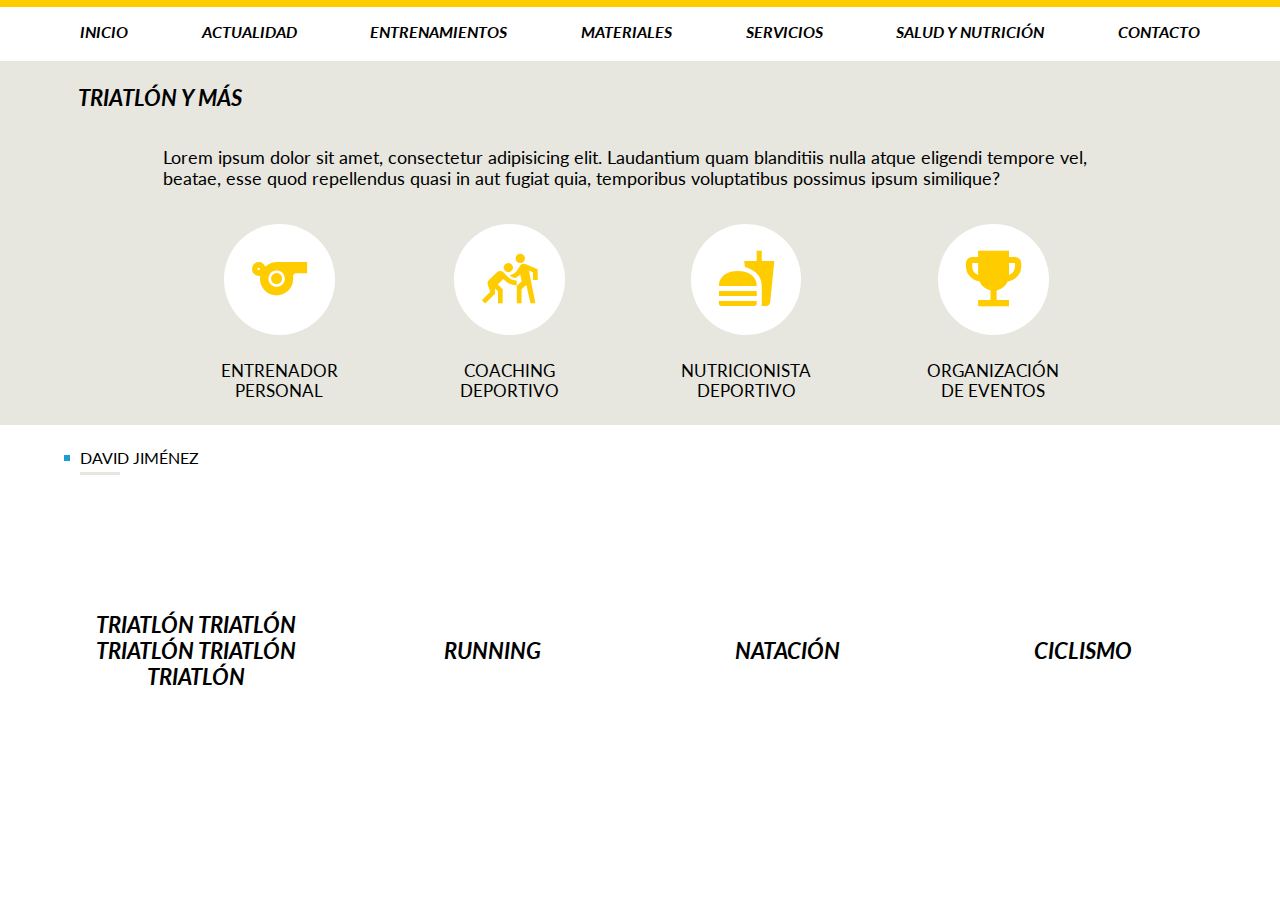
<file: index.html>
<!DOCTYPE html>
<html lang="en">
<head>
	<meta charset="UTF-8">
	<meta name="viewport" content="width=device-width, initial-scale=1.0">
	<link href='https://fonts.googleapis.com/css?family=Lato:400,700,700italic' rel='stylesheet' type='text/css'>
	<link rel="stylesheet" type="text/css" href="css/DianaCSSNormalize.css">
	<link rel="stylesheet" type="text/css" href="css/styles.css">
	<title>Ejercicio de ejemplo con Icomoon</title>
</head>
<body>

	<nav>
	  <ul>
	    <li><a href="">Inicio</a></li>
	    <li><a href="">Actualidad</a></li>
	    <li><a href="">Entrenamientos</a></li>
	    <li><a href="">Materiales</a></li>
	    <li><a href="">Servicios</a></li>
	    <li><a href="">Salud y nutrición</a></li>
	    <li><a href="">Contacto</a></li>
	  </ul>
	</nav>
	
	<main>
	  <section class="services">
	    <div class="wrapper">
	      <h2 class="section__title">Triatlón y más</h2>
	      <div class="excerpt">Lorem ipsum dolor sit amet, consectetur adipisicing elit. Laudantium quam blanditiis nulla atque eligendi tempore vel, beatae, esse quod repellendus quasi in aut fugiat quia, temporibus voluptatibus possimus ipsum similique?</div>
	      <div class="services__container">
	        <div class="service">
	          <div class="container-icon">
	            <span class="icon-sports"></span>
	          </div>
	          <div class="service__name">Entrenador<br>personal</div>
	        </div>
	        <div class="service">
	          <div class="container-icon">
	            <span class="icon-sports_kabaddi"></span>
	          </div>
	          <div class="service__name">Coaching<br>deportivo</div>
	        </div>
	        <div class="service">
	          <div class="container-icon">
	            <span class="icon-fastfood"></span>
	          </div>
	          <div class="service__name">Nutricionista<br>deportivo</div>
	        </div>
	        <div class="service">
	          <div class="container-icon">
	            <span class="icon-emoji_events"></span>
	          </div>
	          <div class="service__name">Organización<br>de eventos</div>
	        </div>
	      </div>
	    </div>
	  </section> 
	  
	  <section class="disciplines wrapper">
	      <div class="author">David Jiménez</div>
				<div class="disciplines__container">
					<div class="discipline triatlon">
						<a class="discipline__name" href="">Triatlón Triatlón Triatlón Triatlón Triatlón</a>
					</div>
					<div class="discipline running">
						<a class="discipline__name" href="">Running</a>
					</div>
					<div class="discipline natacion">
						<a class="discipline__name" href="">Natación</a>
					</div>
					<div class="discipline ciclismo">
						<a class="discipline__name" href="">Ciclismo</a>
					</div>
				</div>
			</section>
	</main>
	
</body>
</html>
</file>
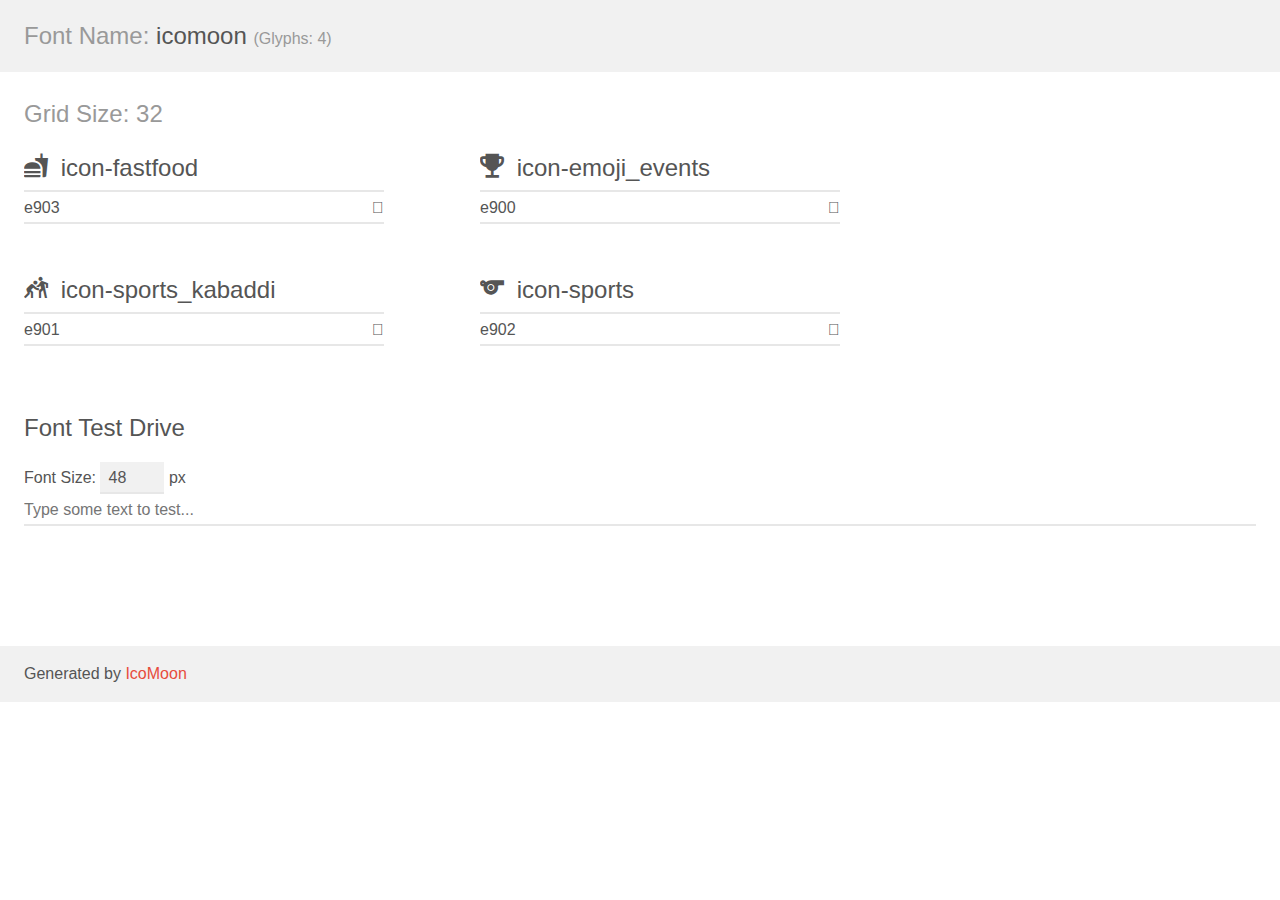
<file: icomoon(original)/demo.html>
<!doctype html>
<html>
<head>
    <meta charset="utf-8">
    <title>IcoMoon Demo</title>
    <meta name="description" content="An Icon Font Generated By IcoMoon.io">
    <meta name="viewport" content="width=device-width, initial-scale=1">
    <link rel="stylesheet" href="demo-files/demo.css">
    <link rel="stylesheet" href="style.css"></head>
<body>
    <div class="bgc1 clearfix">
        <h1 class="mhmm mvm"><span class="fgc1">Font Name:</span> icomoon <small class="fgc1">(Glyphs:&nbsp;4)</small></h1>
    </div>
    <div class="clearfix mhl ptl">
        <h1 class="mvm mtn fgc1">Grid Size: 32</h1>
        <div class="glyph fs1">
            <div class="clearfix bshadow0 pbs">
                <span class="icon-fastfood"></span>
                <span class="mls"> icon-fastfood</span>
            </div>
            <fieldset class="fs0 size1of1 clearfix hidden-false">
                <input type="text" readonly value="e903" class="unit size1of2" />
                <input type="text" maxlength="1" readonly value="&#xe903;" class="unitRight size1of2 talign-right" />
            </fieldset>
            <div class="fs0 bshadow0 clearfix hidden-true">
                <span class="unit pvs fgc1">liga: </span>
                <input type="text" readonly value="" class="liga unitRight" />
            </div>
        </div>
        <div class="glyph fs1">
            <div class="clearfix bshadow0 pbs">
                <span class="icon-emoji_events"></span>
                <span class="mls"> icon-emoji_events</span>
            </div>
            <fieldset class="fs0 size1of1 clearfix hidden-false">
                <input type="text" readonly value="e900" class="unit size1of2" />
                <input type="text" maxlength="1" readonly value="&#xe900;" class="unitRight size1of2 talign-right" />
            </fieldset>
            <div class="fs0 bshadow0 clearfix hidden-true">
                <span class="unit pvs fgc1">liga: </span>
                <input type="text" readonly value="" class="liga unitRight" />
            </div>
        </div>
        <div class="glyph fs1">
            <div class="clearfix bshadow0 pbs">
                <span class="icon-sports_kabaddi"></span>
                <span class="mls"> icon-sports_kabaddi</span>
            </div>
            <fieldset class="fs0 size1of1 clearfix hidden-false">
                <input type="text" readonly value="e901" class="unit size1of2" />
                <input type="text" maxlength="1" readonly value="&#xe901;" class="unitRight size1of2 talign-right" />
            </fieldset>
            <div class="fs0 bshadow0 clearfix hidden-true">
                <span class="unit pvs fgc1">liga: </span>
                <input type="text" readonly value="" class="liga unitRight" />
            </div>
        </div>
        <div class="glyph fs1">
            <div class="clearfix bshadow0 pbs">
                <span class="icon-sports"></span>
                <span class="mls"> icon-sports</span>
            </div>
            <fieldset class="fs0 size1of1 clearfix hidden-false">
                <input type="text" readonly value="e902" class="unit size1of2" />
                <input type="text" maxlength="1" readonly value="&#xe902;" class="unitRight size1of2 talign-right" />
            </fieldset>
            <div class="fs0 bshadow0 clearfix hidden-true">
                <span class="unit pvs fgc1">liga: </span>
                <input type="text" readonly value="" class="liga unitRight" />
            </div>
        </div>
    </div>

    <!--[if gt IE 8]><!-->
    <div class="mhl clearfix mbl">
        <h1>Font Test Drive</h1>
        <label>
            Font Size: <input id="fontSize" type="number" class="textbox0 mbm"
            min="8" value="48" />
            px
        </label>
        <input id="testText" type="text" class="phl size1of1 mvl"
        placeholder="Type some text to test..." value=""/>
        <div id="testDrive" class="icon-" style="font-family: icomoon">&nbsp;
        </div>
    </div>
    <!--<![endif]-->
    <div class="bgc1 clearfix">
        <p class="mhl">Generated by <a href="https://icomoon.io/app">IcoMoon</a></p>
    </div>

    <script src="demo-files/demo.js"></script>
</body>
</html>
</file>
<file: css/styles.css>
@charset "UTF-8";@font-face{font-family:"icomoon";src:url("../fonts/icomoon.eot?crkm9p");src:url("../fonts/icomoon.eot?crkm9p#iefix") format("embedded-opentype"),url("../fonts/icomoon.ttf?crkm9p") format("truetype"),url("../fonts/icomoon.woff?crkm9p") format("woff"),url("../fonts/icomoon.svg?crkm9p#icomoon") format("svg");font-weight:normal;font-style:normal;font-display:block}[class*=" icon-"],[class^=icon-]{font-family:"icomoon"!important;speak:never;font-style:normal;font-weight:normal;font-variant:normal;text-transform:none;line-height:1;display:inline-block;-webkit-font-smoothing:antialiased;-moz-osx-font-smoothing:grayscale}.icon-fastfood:before{content:""}.icon-emoji_events:before{content:""}.icon-sports_kabaddi:before{content:""}.icon-sports:before{content:""}*{font-family:lato}nav{text-transform:uppercase;border-top:7px solid #FFCC00;font-weight:bold;font-style:italic}nav ul{width:90%;max-width:85rem;margin:0 auto;display:flex;justify-content:space-between}nav li{text-align:center}nav li a{padding:1em;display:inline-block;border-bottom:4px solid transparent;transition:border-bottom 0.4s ease}nav li a:hover{border-bottom:4px solid #FFCC00}.wrapper{width:90%;max-width:85rem;margin-left:auto;margin-right:auto}.services{font-size:1.05em;line-height:1.2;text-transform:uppercase;background-color:#E7E7DF;padding:1.5rem 1rem}.services .excerpt{width:85%;display:none;margin:2em auto;font-size:1.05em;text-transform:none}.section__title{font-size:1.3em;font-weight:700;text-transform:uppercase;font-style:italic}.services__container .service{max-width:25rem;margin-left:auto;margin-right:auto;display:flex;align-items:center}.services__container .service:nth-child(odd){flex-direction:row-reverse;text-align:right}.services__container .service>div{width:50%}.services__container [class*=icon-]{background-color:white;color:#FFCC00;font-size:3.3em;height:2em;width:2em;text-align:center;line-height:2em;border-radius:50%}.disciplines{padding:1.5rem 0}.disciplines__container{display:flex;justify-content:space-between}.discipline{width:23%;text-align:center;background-size:cover;background-repeat:no-repeat;white-space:nowrap}.discipline:before{content:"";padding-top:100%;padding-top:100%;display:inline-block;vertical-align:middle;margin-left:-4px}.discipline.triatlon{background-image:url(https://i.postimg.cc/rsJc2NL1/bg-triatlon.jpg)}.discipline.running{background-image:url(https://i.postimg.cc/0jxx4Hh5/bg-running.jpg)}.discipline.natacion{background-image:url(https://i.postimg.cc/bYHqnp2Z/bg-natacion.jpg)}.discipline.ciclismo{background-image:url(https://i.postimg.cc/xCLntSxF/bg-ciclismo.jpg)}.discipline a{white-space:normal;display:inline-block;vertical-align:middle;font-size:1.4em;text-transform:uppercase;font-weight:700;font-style:italic}.author{text-transform:uppercase;margin-bottom:3em;padding-left:1em;position:relative}.author:before{content:"";display:inline-block;width:6px;height:6px;position:absolute;top:0.4em;left:0;background-color:#189ed3}.author:after{content:"";display:block;width:2.5rem;height:3px;position:relative;top:0.3em;background-color:#E7E7DF}@media screen and (min-width:45em){.services .excerpt{display:block}.services__container{width:85%;margin-left:auto;margin-right:auto;display:flex;justify-content:space-around;align-items:center}.services__container .service{margin-left:0;margin-right:0;max-width:none;display:flex;align-items:center}.services__container .service,.services__container .service:nth-child(odd){flex-direction:column;text-align:center}.services__container .service>div{width:auto}.services__container .service__name{margin-top:1.5em}.services__container .fa{font-size:4em}}
</file>
<file: icomoon(original)/demo-files/demo.css>
body {
  padding: 0;
  margin: 0;
  font-family: sans-serif;
  font-size: 1em;
  line-height: 1.5;
  color: #555;
  background: #fff;
}
h1 {
  font-size: 1.5em;
  font-weight: normal;
}
small {
  font-size: .66666667em;
}
a {
  color: #e74c3c;
  text-decoration: none;
}
a:hover, a:focus {
  box-shadow: 0 1px #e74c3c;
}
.bshadow0, input {
  box-shadow: inset 0 -2px #e7e7e7;
}
input:hover {
  box-shadow: inset 0 -2px #ccc;
}
input, fieldset {
  font-family: sans-serif;
  font-size: 1em;
  margin: 0;
  padding: 0;
  border: 0;
}
input {
  color: inherit;
  line-height: 1.5;
  height: 1.5em;
  padding: .25em 0;
}
input:focus {
  outline: none;
  box-shadow: inset 0 -2px #449fdb;
}
.glyph {
  font-size: 16px;
  width: 15em;
  padding-bottom: 1em;
  margin-right: 4em;
  margin-bottom: 1em;
  float: left;
  overflow: hidden;
}
.liga {
  width: 80%;
  width: calc(100% - 2.5em);
}
.talign-right {
  text-align: right;
}
.talign-center {
  text-align: center;
}
.bgc1 {
  background: #f1f1f1;
}
.fgc1 {
  color: #999;
}
.fgc0 {
  color: #000;
}
p {
  margin-top: 1em;
  margin-bottom: 1em;
}
.mvm {
  margin-top: .75em;
  margin-bottom: .75em;
}
.mtn {
  margin-top: 0;
}
.mtl, .mal {
  margin-top: 1.5em;
}
.mbl, .mal {
  margin-bottom: 1.5em;
}
.mal, .mhl {
  margin-left: 1.5em;
  margin-right: 1.5em;
}
.mhmm {
  margin-left: 1em;
  margin-right: 1em;
}
.mls {
  margin-left: .25em;
}
.ptl {
  padding-top: 1.5em;
}
.pbs, .pvs {
  padding-bottom: .25em;
}
.pvs, .pts {
  padding-top: .25em;
}
.unit {
  float: left;
}
.unitRight {
  float: right;
}
.size1of2 {
  width: 50%;
}
.size1of1 {
  width: 100%;
}
.clearfix:before, .clearfix:after {
  content: " ";
  display: table;
}
.clearfix:after {
  clear: both;
}
.hidden-true {
  display: none;
}
.textbox0 {
  width: 3em;
  background: #f1f1f1;
  padding: .25em .5em;
  line-height: 1.5;
  height: 1.5em;
}
#testDrive {
  display: block;
  padding-top: 24px;
  line-height: 1.5;
}
.fs0 {
  font-size: 16px;
}
.fs1 {
  font-size: 24px;
}
</file>
<file: icomoon(original)/style.css>
@font-face {
  font-family: 'icomoon';
  src:  url('fonts/icomoon.eot?crkm9p');
  src:  url('fonts/icomoon.eot?crkm9p#iefix') format('embedded-opentype'),
    url('fonts/icomoon.ttf?crkm9p') format('truetype'),
    url('fonts/icomoon.woff?crkm9p') format('woff'),
    url('fonts/icomoon.svg?crkm9p#icomoon') format('svg');
  font-weight: normal;
  font-style: normal;
  font-display: block;
}

[class^="icon-"], [class*=" icon-"] {
  /* use !important to prevent issues with browser extensions that change fonts */
  font-family: 'icomoon' !important;
  speak: never;
  font-style: normal;
  font-weight: normal;
  font-variant: normal;
  text-transform: none;
  line-height: 1;

  /* Better Font Rendering =========== */
  -webkit-font-smoothing: antialiased;
  -moz-osx-font-smoothing: grayscale;
}

.icon-fastfood:before {
  content: "\e903";
}
.icon-emoji_events:before {
  content: "\e900";
}
.icon-sports_kabaddi:before {
  content: "\e901";
}
.icon-sports:before {
  content: "\e902";
}
</file>
<file: css/DianaCSSNormalize.css>
html{box-sizing:border-box}*,:after,:before{box-sizing:inherit}body{margin:0}blockquote,body,dd,dl,fieldset,figure,h1,h2,h3,h4,h5,h6,hr,legend,ol,p,pre,ul{margin:0;padding:0}li,ol{padding:0;list-style:none}button{color:inherit;background-color:transparent;padding:0;box-shadow:none;border:none;font-weight:inherit}html{line-height:1.15;-ms-text-size-adjust:100%;-webkit-text-size-adjust:100%}article,aside,footer,header,nav,section{display:block}h1,h2,h3,h4,h5,h6{font-size:inherit;margin:0}figcaption,figure,main{display:block}figure{margin:1em 40px}hr{box-sizing:content-box;height:0;overflow:visible}pre{font-family:monospace,monospace;font-size:1em}a{background-color:transparent;-webkit-text-decoration-skip:objects;color:inherit;text-decoration:none}abbr[title]{border-bottom:none;text-decoration:underline;-webkit-text-decoration:underline dotted;text-decoration:underline dotted}b,strong{font-weight:inherit}b,strong{font-weight:bolder}code,kbd,samp{font-family:monospace,monospace;font-size:1em}dfn{font-style:italic}mark{background-color:#ff0;color:#000}small{font-size:80%}sub,sup{font-size:75%;line-height:0;position:relative;vertical-align:baseline}sub{bottom:-0.25em}sup{top:-0.5em}audio,video{display:inline-block}audio:not([controls]){display:none;height:0}img{border-style:none}svg:not(:root){overflow:hidden}button,input,optgroup,select,textarea{font-family:sans-serif;font-size:100%;line-height:1.15;margin:0}button,input{overflow:visible}button,select{text-transform:none}[type=reset],[type=submit],button,html [type=button]{-webkit-appearance:button}[type=button]::-moz-focus-inner,[type=reset]::-moz-focus-inner,[type=submit]::-moz-focus-inner,button::-moz-focus-inner{border-style:none;padding:0}[type=button]:-moz-focusring,[type=reset]:-moz-focusring,[type=submit]:-moz-focusring,button:-moz-focusring{outline:1px dotted ButtonText}fieldset{padding:0.35em 0.75em 0.625em}legend{box-sizing:border-box;color:inherit;display:table;max-width:100%;padding:0;white-space:normal}progress{display:inline-block;vertical-align:baseline}textarea{overflow:auto}[type=checkbox],[type=radio]{box-sizing:border-box;padding:0}[type=number]::-webkit-inner-spin-button,[type=number]::-webkit-outer-spin-button{height:auto}[type=search]{-webkit-appearance:textfield;outline-offset:-2px}[type=search]::-webkit-search-cancel-button,[type=search]::-webkit-search-decoration{-webkit-appearance:none}::-webkit-file-upload-button{-webkit-appearance:button;font:inherit}details,menu{display:block}summary{display:list-item}canvas{display:inline-block}template{display:none}[hidden]{display:none}
</file>
